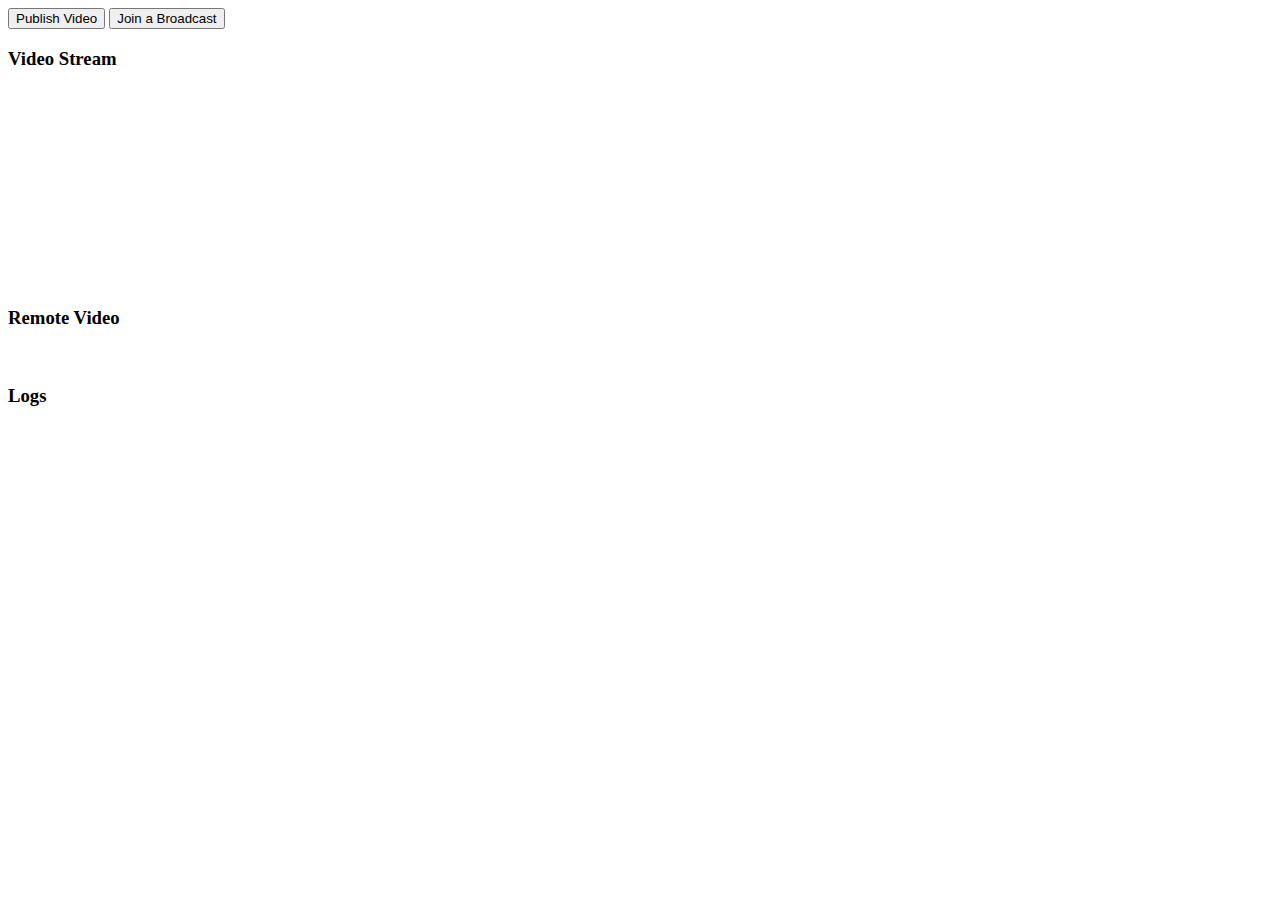
<file: broadcast/index.html>
<html>
  <head>
    <meta charset="utf-8">
    <title>pion-test</title>
  </head>

  <body>
    <button onclick="window.publishVideo(true)"> Publish Video </button>
    <button onclick="window.publishVideo(false)"> Join a Broadcast </button>
    <br />

    <h3> Video Stream </h3>
    <video id="localVideo"  width="200" height="200" autoplay muted></video> <br />

    <h3> Remote Video </h3>
    <div id="remoteVideos"></div> <br />

    <h3> Logs </h3>
    <div id="logs"></div>
  </body>

  <script>
    var log = msg => {
      document.getElementById('logs').innerHTML += msg + '<br>'
    }

    window.publishVideo = (isPublisher) => {
      let pc = new RTCPeerConnection()
      if (isPublisher) {
        navigator.mediaDevices.getUserMedia({video: true, audio: false })
          .then(stream => {

            stream.getTracks().forEach(track => pc.addTrack(track, stream));
            document.getElementById('localVideo').srcObject = stream
            pc.createOffer()
                    .then(offer => {
                      pc.setLocalDescription(offer)

                      return fetch(`/signal?publisher=true`, {
                        method: 'post',
                        headers: {
                          'Accept': 'application/json, text/plain, */*',
                          'Content-Type': 'application/json'
                        },
                        body: JSON.stringify(offer)
                      })
                    })
                    .then(res => res.json())
                    .then(res => pc.setRemoteDescription(res))
                    .catch(log)
          }).catch(log)
      }else{
        pc.addTransceiver('video')
        pc.ontrack = function (event) {
          console.log(event.track.id,event.streams[0].id,event.track.kind)
          if (event.track.kind === 'audio') {
            return
          }
          let el = document.createElement(event.track.kind)
          el.srcObject = event.streams[0]
          el.autoplay = true
          el.controls = true
          document.getElementById('remoteVideos').appendChild(el)

        }
        pc.createOffer()
                .then(offer => {
                  pc.setLocalDescription(offer)

                  return fetch(`/signal?publisher=false`, {
                    method: 'post',
                    headers: {
                      'Accept': 'application/json, text/plain, */*',
                      'Content-Type': 'application/json'
                    },
                    body: JSON.stringify(offer)
                  })
                })
                .then(res => res.json())
                .then(res => pc.setRemoteDescription(res))
                .catch(log)
      }


    }
  </script>
</html>
</file>
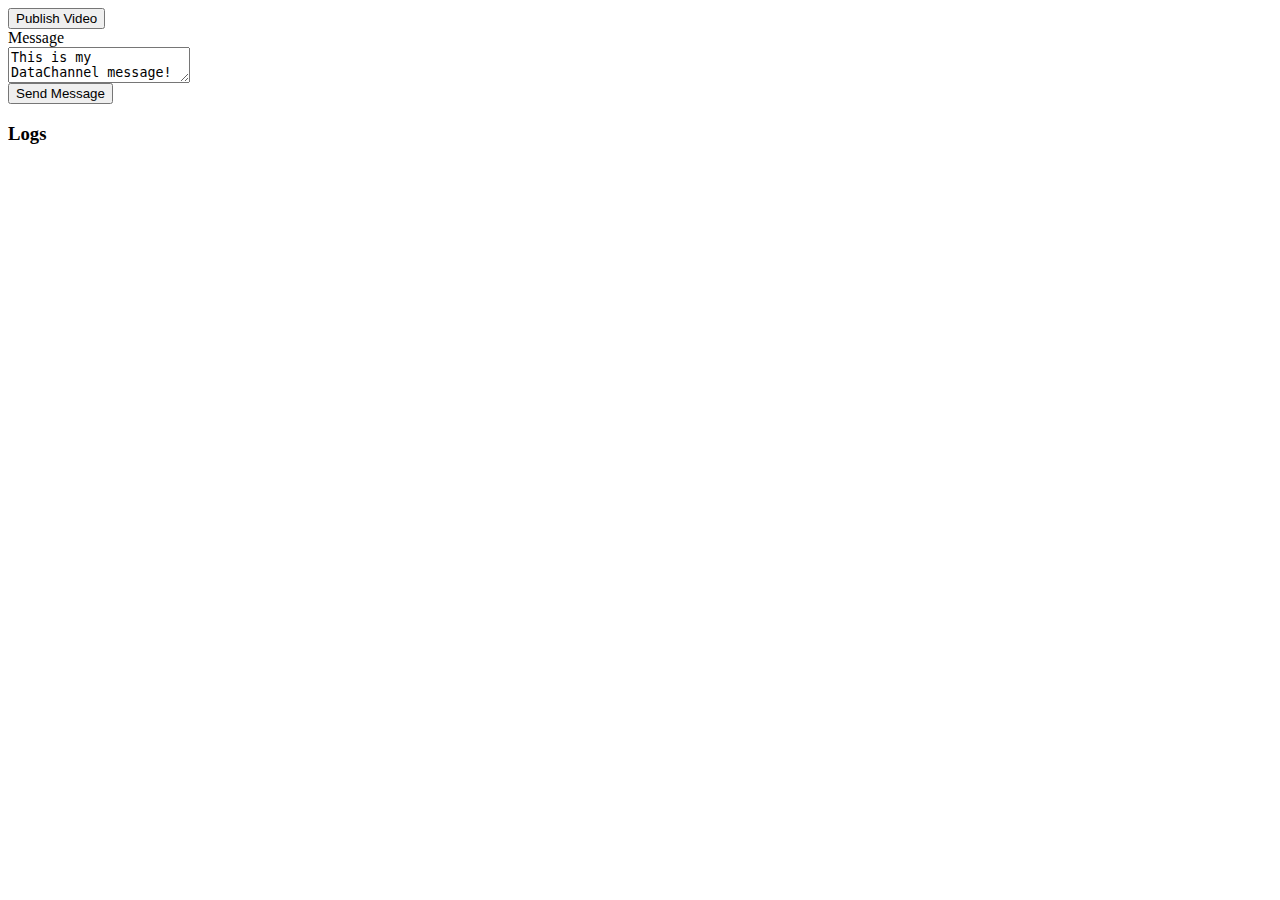
<file: data-channel/index.html>
<html>
  <head>
    <meta charset="utf-8">
    <title>pion-test</title>
  </head>

  <body>
    <button onclick="window.publishVideo()"> Publish Video </button>
    <br />

    Message<br />
    <textarea id="message">This is my DataChannel message!</textarea> <br/>
    <button onclick="window.sendMessage()">Send Message</button> <br />

    <h3> Logs </h3>
    <div id="logs"></div>
  </body>

  <script>
    var log = msg => {
      document.getElementById('logs').innerHTML += msg + '<br>'
    }

    window.publishVideo = () => {
      navigator.mediaDevices.getUserMedia({video: true, audio: true })
        .then(stream => {
          let pc = new RTCPeerConnection()

          pc.oniceconnectionstatechange = e => log(pc.iceConnectionState)
          pc.onicecandidate = (event) => {
            console.log("onicecandidate",event)
            if(event.candidate === null){
              console.log("sdp ready: "+JSON.stringify(pc.localDescription))
            }
          };

          let sendChannel = pc.createDataChannel('foo')
          sendChannel.onclose = () => console.log('sendChannel has closed')
          sendChannel.onopen = () => console.log('sendChannel has opened')
          sendChannel.onmessage = e => log(`Message from DataChannel '${sendChannel.label}' payload '${e.data}'`)

          window.sendMessage = () => {
            let message = document.getElementById('message').value
            if (message === '') {
              return alert('Message must not be empty')
            }

            sendChannel.send(message)
          }

          pc.createOffer()
            .then(offer => {
              pc.setLocalDescription(offer)
              console.log("offer")

              return fetch(`/signal`, {
                method: 'post',
                headers: {
                  'Accept': 'application/json, text/plain, */*',
                  'Content-Type': 'application/json'
                },
                body: JSON.stringify(offer)
              })
            })
            .then(res => res.json())
            .then(res => {pc.setRemoteDescription(res);console.log("anwser");})
            .catch(log)
        }).catch(log)
    }
  </script>
</html>
</file>
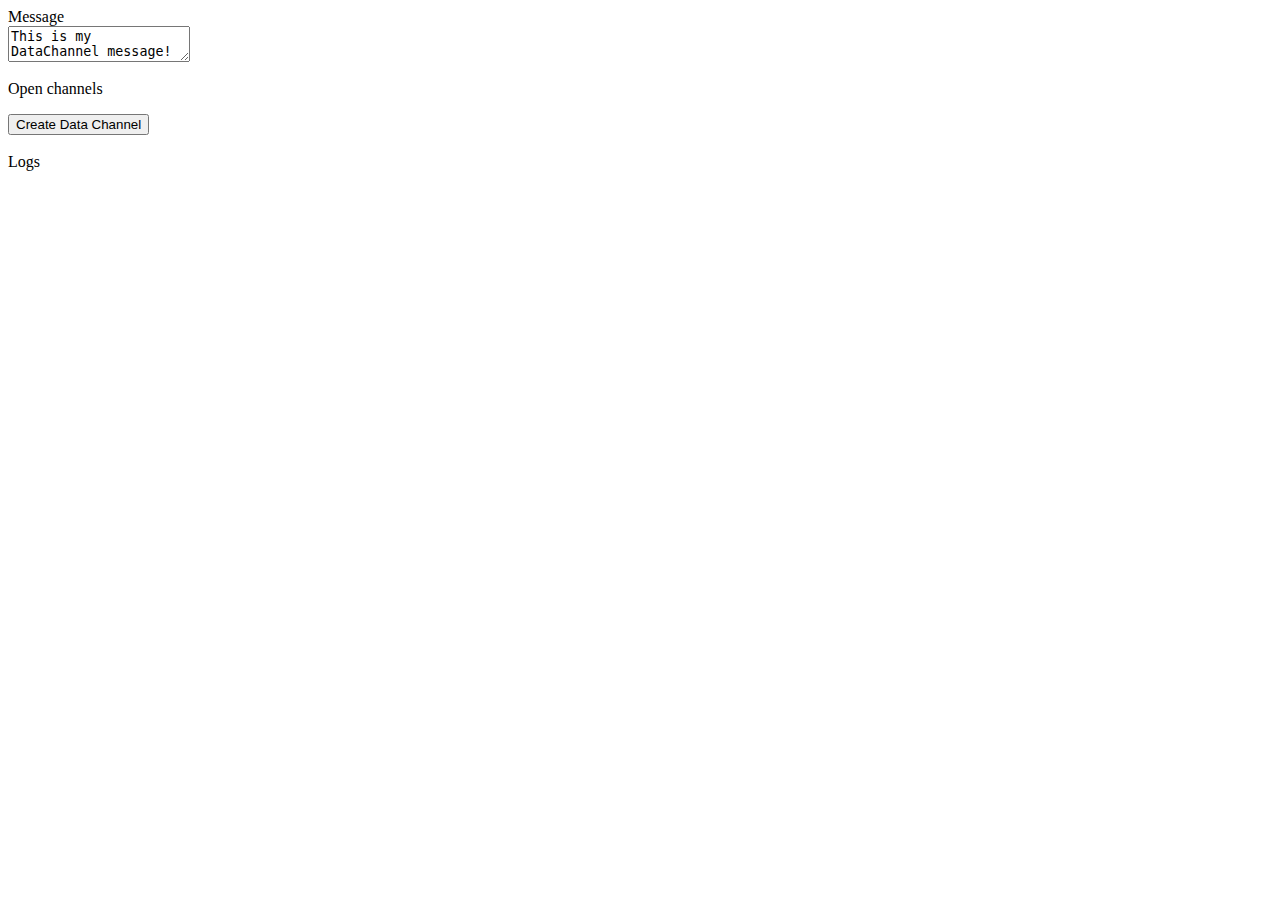
<file: data-channels-close/index.html>
<html>
<head>
  <meta charset="utf-8">
  <title>pion-test</title>
</head>

<body>

Message<br />
<textarea id="message">This is my DataChannel message!</textarea> <br/>

<br />

Open channels<br />
<ul id="ul-open"></ul>
<button onclick="window.createDataChannel()"> Create Data Channel</button> <br />

<br />

Logs<br />
<div id="logs"></div>

<script>
  var log = msg => {
    document.getElementById('logs').innerHTML += msg + '<br>'
  }

  window.createDataChannel = () => {
              let pc = new RTCPeerConnection()

              pc.oniceconnectionstatechange = e => log(pc.iceConnectionState)
              pc.onicecandidate = (event) => {
                console.log("onicecandidate",event)
                if(event.candidate === null){
                  console.log("sdp ready: "+JSON.stringify(pc.localDescription))
                }
              };

              let fullName = 'foo'
              let sendChannel = pc.createDataChannel(fullName)

              sendChannel.onopen = () => {
                log(`${fullName}: has opened`)
                sendChannel.onmessage = e => log(`${fullName}: '${e.data}'`)

                let ul = document.getElementById('ul-open')
                let li = document.createElement('li')
                li.appendChild(document.createTextNode(`${fullName}: `))

                let btnSend = document.createElement('BUTTON')
                btnSend.appendChild(document.createTextNode('Send message'))
                btnSend.onclick = () => {
                  let message = document.getElementById('message').value
                  if (message === '') {
                    return alert('Message must not be empty')
                  }

                  sendChannel.send(message)
                }
                li.appendChild(btnSend)

                let btnClose = document.createElement('BUTTON')
                btnClose.appendChild(document.createTextNode('Close'))
                btnClose.onclick = () => {
                  sendChannel.close()
                  ul.removeChild(li)
                }
                li.appendChild(btnClose)

                sendChannel.onclose = () => {
                  log(`${fullName}: closed.`)
                  ul.removeChild(li)
                }

                ul.appendChild(li)
              }

              pc.createOffer()
                      .then(offer => {
                        pc.setLocalDescription(offer)
                        console.log("offer")

                        return fetch(`/signal`, {
                          method: 'post',
                          headers: {
                            'Accept': 'application/json, text/plain, */*',
                            'Content-Type': 'application/json'
                          },
                          body: JSON.stringify(offer)
                        })
                      })
                      .then(res => res.json())
                      .then(res => {pc.setRemoteDescription(res);console.log("anwser");})
                      .catch(log)
  }
</script>
</html>
</file>
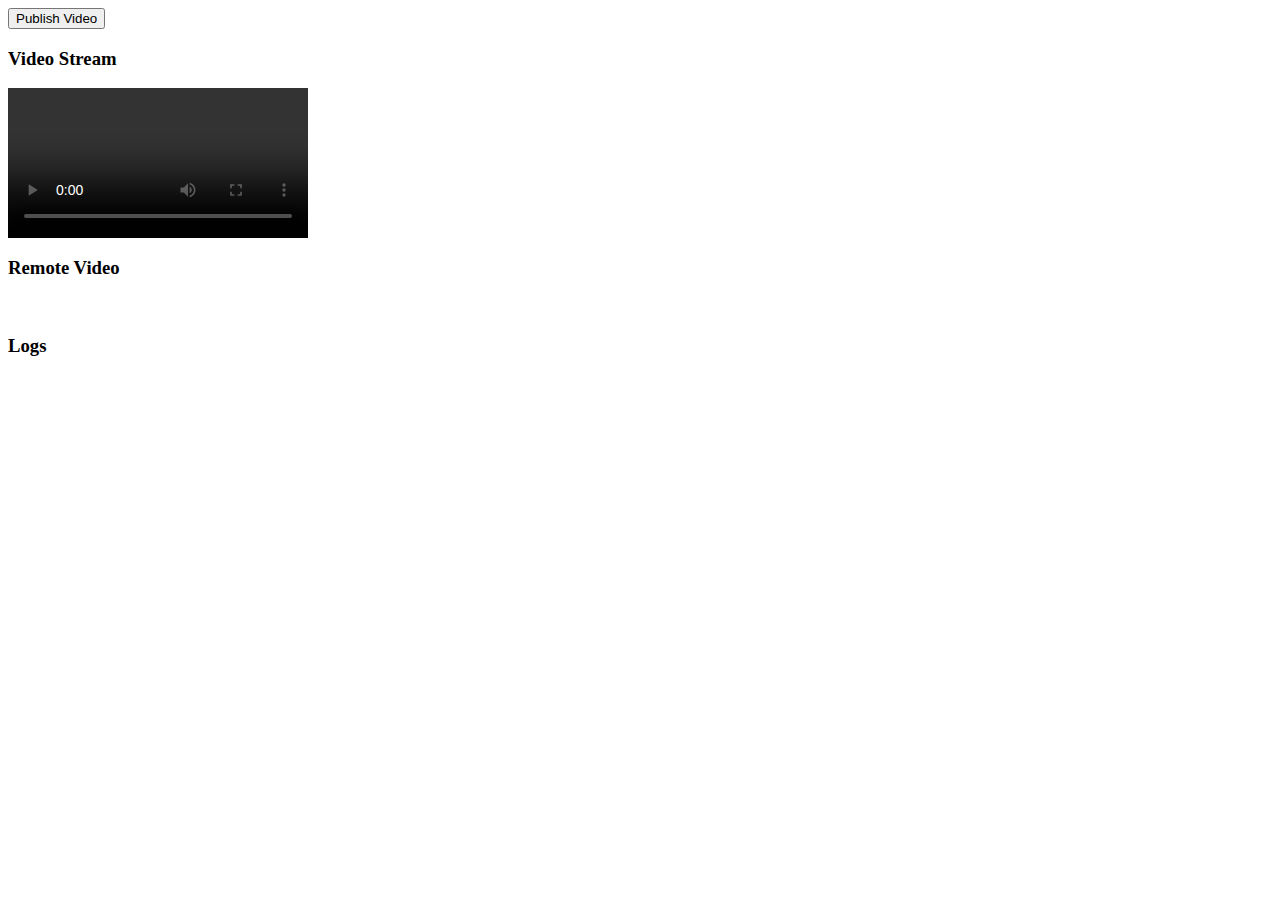
<file: pion-test/index.html>
<html>
  <head>
    <meta charset="utf-8">
    <title>pion-test</title>
  </head>

  <body>
    <button onclick="window.publishVideo()"> Publish Video </button>
    <br />

    <h3> Video Stream </h3>
    <video id="localVideo" autoplay="true" controls="true"></video> <br />

    <h3> Remote Video </h3>
    <div id="remoteVideos"></div> <br />

    <h3> Logs </h3>
    <div id="logs"></div>
  </body>

  <script>
    var log = msg => {
      document.getElementById('logs').innerHTML += msg + '<br>'
    }

    window.publishVideo = () => {
      navigator.mediaDevices.getUserMedia({video: true, audio: true })
        .then(stream => {
          let pc = new RTCPeerConnection()

          pc.oniceconnectionstatechange = e => log(pc.iceConnectionState)
          pc.onicecandidate = (event) => {
            console.log("onicecandidate",event)
            if(event.candidate === null){
              console.log("sdp ready: "+JSON.stringify(pc.localDescription))
            }
          };

          pc.ontrack = function (event) {
            console.log(event.track.id,event.streams[0].id,event.track.kind)
            if (event.track.kind === 'audio') {
              return
            }
            let el = document.createElement(event.track.kind)
            el.srcObject = event.streams[0]
            el.autoplay = true
            el.controls = true
            document.getElementById('remoteVideos').appendChild(el)

          }

          document.getElementById('localVideo').srcObject = stream
          stream.getTracks().forEach(function(track) {
            pc.addTrack(track, stream)
          })

          pc.createOffer()
            .then(offer => {
              pc.setLocalDescription(offer)
              console.log("offer")

              return fetch(`/signal`, {
                method: 'post',
                headers: {
                  'Accept': 'application/json, text/plain, */*',
                  'Content-Type': 'application/json'
                },
                body: JSON.stringify(offer)
              })
            })
            .then(res => res.json())
            .then(res => {pc.setRemoteDescription(res);console.log("anwser");})
            .catch(log)
        }).catch(log)
    }
  </script>
</html>
</file>
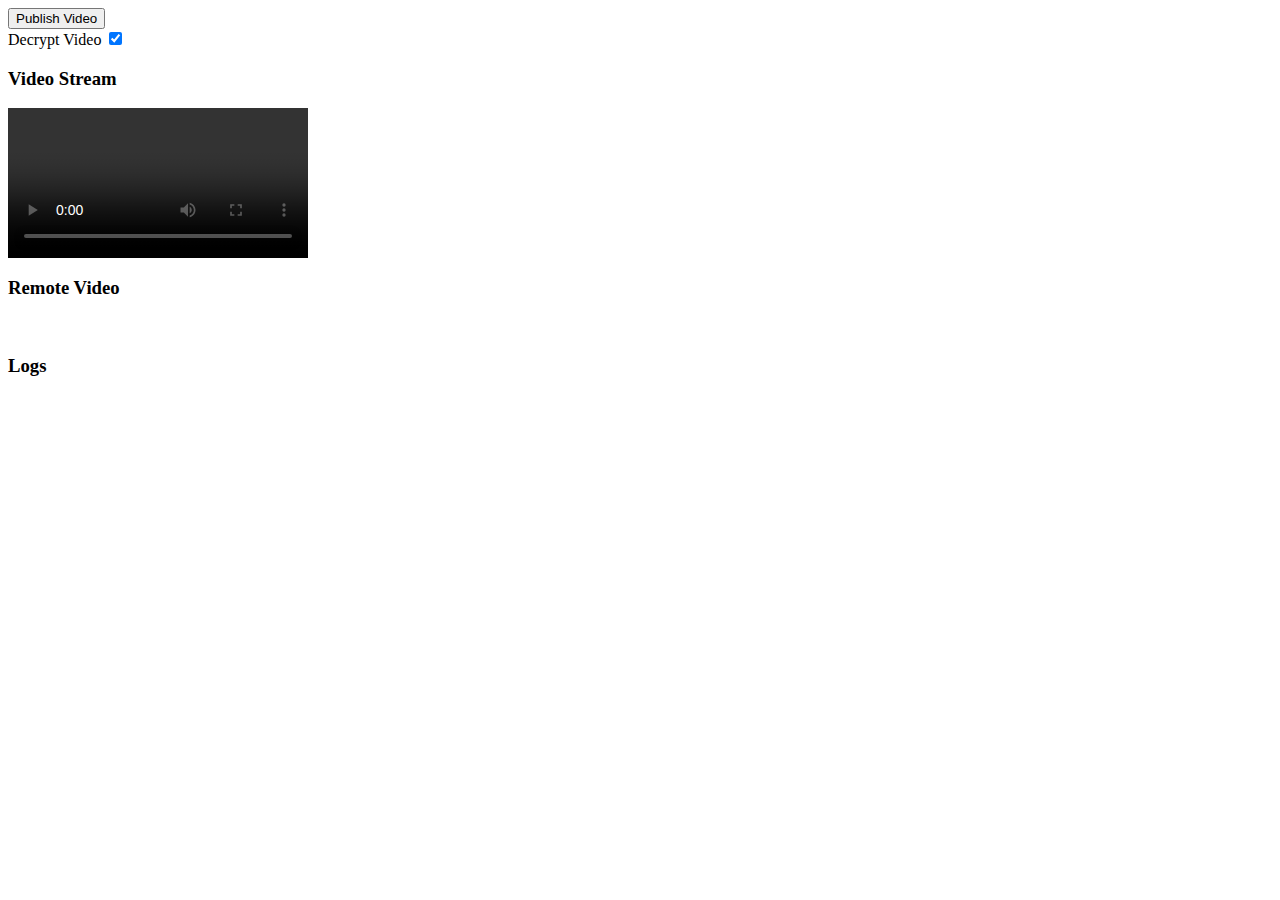
<file: play-from-disk-insertable-streams/index.html>
<html>
<head>
    <meta charset="utf-8">
    <title>pion-test</title>
</head>

<body>
<button onclick="window.publishVideo()"> Publish Video </button>
<br />
<div id="no-support-banner" style="background-color: red">
    <h1> Browser does not support insertable streams </h1>
</div>
Decrypt Video <input type="checkbox" checked="checked" onclick="window.toggleDecryption()"/><br />

<h3> Video Stream </h3>
<video id="localVideo" autoplay="true" controls="true"></video> <br />

<h3> Remote Video </h3>
<div id="remoteVideos"></div> <br />

<h3> Logs </h3>
<div id="logs"></div>
</body>

<script>
    var log = msg => {
        document.getElementById('logs').innerHTML += msg + '<br>'
    }

    // Shim to support both versions of API
    function getInsertableStream(transceiver) {
        let insertableStreams = null
        if (transceiver.receiver.createEncodedVideoStreams) {
            insertableStreams = transceiver.receiver.createEncodedVideoStreams()
        } else if (transceiver.receiver.createEncodedStreams) {
            insertableStreams = transceiver.receiver.createEncodedStreams()
        }

        if (!insertableStreams) {
            insertableStreamsSupported = false
            updateSupportBanner()
            throw 'Insertable Streams are not supported'
        }

        return insertableStreams
    }
    let insertableStreamsSupported = true
    let updateSupportBanner = () => {
        let el = document.getElementById('no-support-banner')
        if (insertableStreamsSupported && el) {
            el.style = 'display: none'
        }
    }
    document.addEventListener('DOMContentLoaded', updateSupportBanner)

    let applyDecryption = true
    window.toggleDecryption = () => {
        applyDecryption = !applyDecryption
    }

    window.publishVideo = () => {
        navigator.mediaDevices.getUserMedia({video: true, audio: true })
            .then(stream => {
                const cipherKey = 0xAA

                let pc = new RTCPeerConnection({encodedInsertableStreams: true, forceEncodedVideoInsertableStreams: true})

                pc.oniceconnectionstatechange = e => log(pc.iceConnectionState)
                pc.onicecandidate = (event) => {
                    console.log("onicecandidate",event)
                    if(event.candidate === null){
                        console.log("sdp ready: "+JSON.stringify(pc.localDescription))
                    }
                };

                pc.ontrack = function (event) {
                    console.log(event.track.id,event.streams[0].id,event.track.kind)
                    if (event.track.kind === 'audio') {
                        return
                    }
                    let el = document.createElement(event.track.kind)
                    el.srcObject = event.streams[0]
                    el.autoplay = true
                    el.controls = true
                    document.getElementById('remoteVideos').appendChild(el)

                }

                let transceiver = pc.addTransceiver('video')
                let receiverStreams = getInsertableStream(transceiver)

                const reader = receiverStreams.readable.getReader()
                const writer = receiverStreams.writable.getWriter()
                reader.read().then(function processVideo({ done, value }) {
                    let decrypted = new DataView(value.data)

                    if (applyDecryption) {
                        for (let i = 0; i < decrypted.buffer.byteLength; i++) {
                            decrypted.setInt8(i, decrypted.getInt8(i) ^ cipherKey)
                        }
                    }

                    value.data = decrypted.buffer
                    writer.write(value)
                    return reader.read().then(processVideo)
                })

                pc.createOffer()
                    .then(offer => {
                        pc.setLocalDescription(offer)
                        console.log("offer")

                        return fetch(`/signal`, {
                            method: 'post',
                            headers: {
                                'Accept': 'application/json, text/plain, */*',
                                'Content-Type': 'application/json'
                            },
                            body: JSON.stringify(offer)
                        })
                    })
                    .then(res => res.json())
                    .then(res => {pc.setRemoteDescription(res);console.log("anwser");})
                    .catch(log)
            }).catch(log)
    }
</script>
</html>
</file>
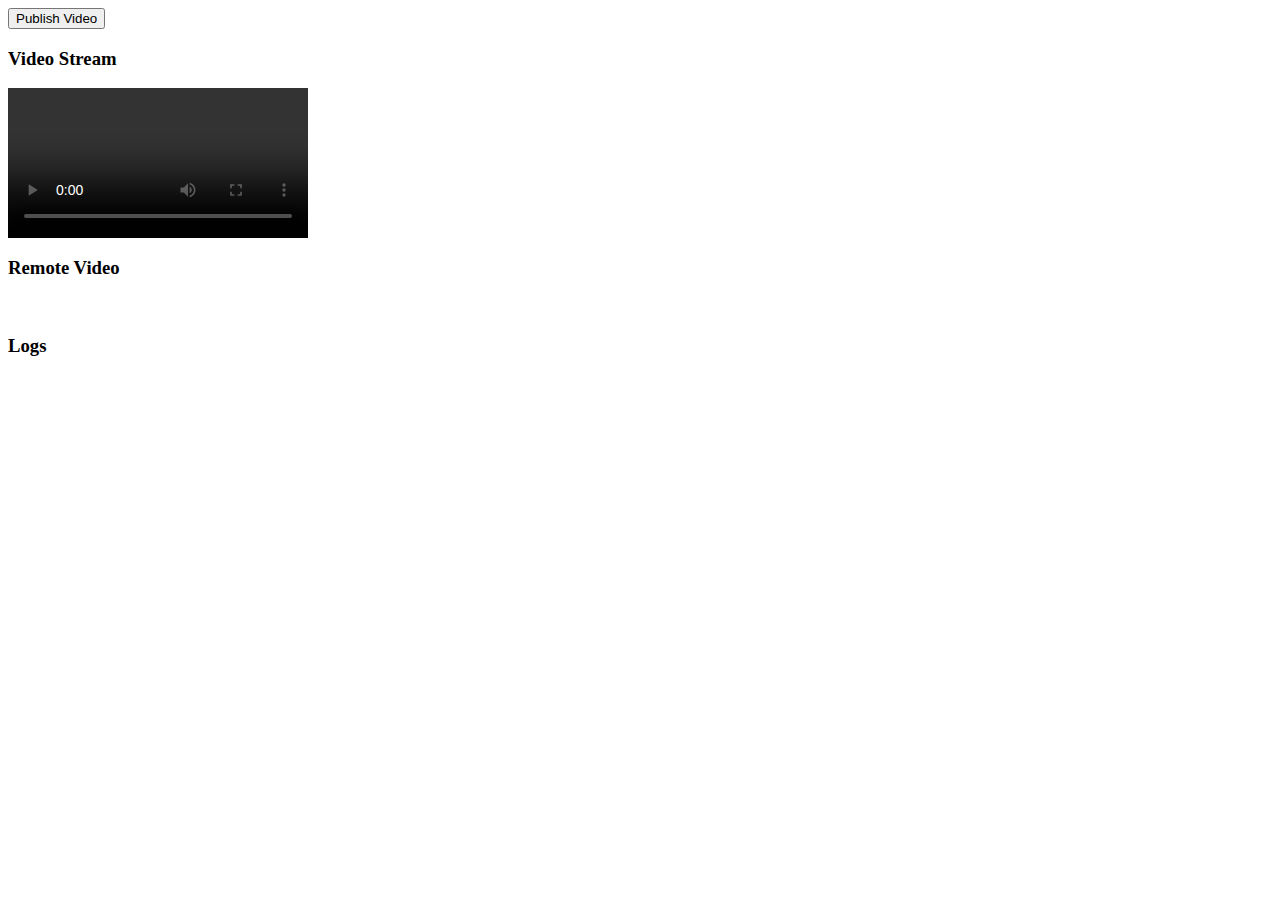
<file: play-from-disk/index.html>
<html>
  <head>
    <meta charset="utf-8">
    <title>pion-test</title>
  </head>

  <body>
    <button onclick="window.publishVideo()"> Publish Video </button>
    <br />

    <h3> Video Stream </h3>
    <video id="localVideo" autoplay="true" controls="true"></video> <br />

    <h3> Remote Video </h3>
    <div id="remoteVideos"></div> <br />

    <h3> Logs </h3>
    <div id="logs"></div>
  </body>

  <script>
    var log = msg => {
      document.getElementById('logs').innerHTML += msg + '<br>'
    }

    window.publishVideo = () => {
      navigator.mediaDevices.getUserMedia({video: true, audio: true })
        .then(stream => {
          let pc = new RTCPeerConnection()

          pc.oniceconnectionstatechange = e => log(pc.iceConnectionState)
          pc.onicecandidate = (event) => {
            console.log("onicecandidate",event)
            if(event.candidate === null){
              console.log("sdp ready: "+JSON.stringify(pc.localDescription))
            }
          };

          pc.ontrack = function (event) {
            console.log(event.track.id,event.streams[0].id,event.track.kind)
            if (event.track.kind === 'audio') {
              return
            }
            let el = document.createElement(event.track.kind)
            el.srcObject = event.streams[0]
            el.autoplay = true
            el.controls = true
            document.getElementById('remoteVideos').appendChild(el)

          }

          pc.addTransceiver("video",{'direction': 'sendrecv'})
          pc.addTransceiver('audio', {'direction': 'sendrecv'})

          pc.createOffer()
            .then(offer => {
              pc.setLocalDescription(offer)
              console.log("offer")

              return fetch(`/signal`, {
                method: 'post',
                headers: {
                  'Accept': 'application/json, text/plain, */*',
                  'Content-Type': 'application/json'
                },
                body: JSON.stringify(offer)
              })
            })
            .then(res => res.json())
            .then(res => {pc.setRemoteDescription(res);console.log("anwser");})
            .catch(log)
        }).catch(log)
    }
  </script>
</html>
</file>
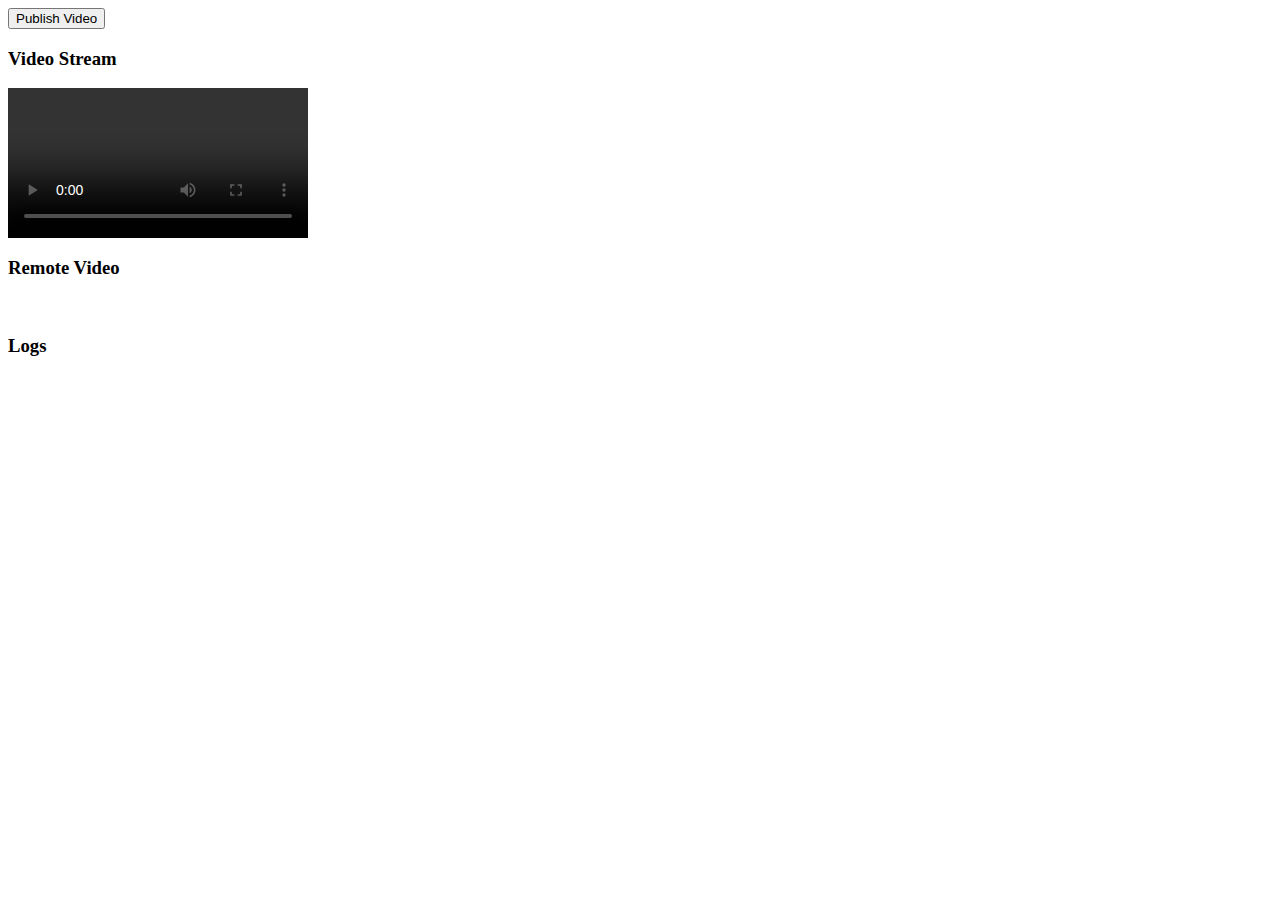
<file: rtp-forwarder/index.html>
<html>
<head>
    <meta charset="utf-8">
    <title>pion-test</title>
</head>

<body>
<button onclick="window.publishVideo()"> Publish Video </button>
<br />

<h3> Video Stream </h3>
<video id="localVideo" autoplay="true" controls="true"></video> <br />

<h3> Remote Video </h3>
<div id="remoteVideos"></div> <br />

<h3> Logs </h3>
<div id="logs"></div>
</body>

<script>
    var log = msg => {
        document.getElementById('logs').innerHTML += msg + '<br>'
    }

    window.publishVideo = () => {
        navigator.mediaDevices.getUserMedia({video: true, audio: true })
            .then(stream => {
                let pc = new RTCPeerConnection()

                pc.oniceconnectionstatechange = e => log(pc.iceConnectionState)
                pc.onicecandidate = (event) => {
                    console.log("onicecandidate",event)
                    if(event.candidate === null){
                        console.log("sdp ready: "+JSON.stringify(pc.localDescription))
                    }
                };

                pc.ontrack = function (event) {
                    console.log(event.track.id,event.streams[0].id,event.track.kind)
                    if (event.track.kind === 'audio') {
                        return
                    }
                    let el = document.createElement(event.track.kind)
                    el.srcObject = event.streams[0]
                    el.autoplay = true
                    el.controls = true
                    document.getElementById('remoteVideos').appendChild(el)

                }

                document.getElementById('localVideo').srcObject = stream
                stream.getTracks().forEach(function(track) {
                    pc.addTrack(track, stream)
                })

                pc.createOffer()
                    .then(offer => {
                        pc.setLocalDescription(offer)
                        console.log("offer")

                        return fetch(`/signal`, {
                            method: 'post',
                            headers: {
                                'Accept': 'application/json, text/plain, */*',
                                'Content-Type': 'application/json'
                            },
                            body: JSON.stringify(offer)
                        })
                    })
                    .then(res => res.json())
                    .then(res => {pc.setRemoteDescription(res);console.log("anwser");})
                    .catch(log)
            }).catch(log)
    }
</script>
</html>
</file>
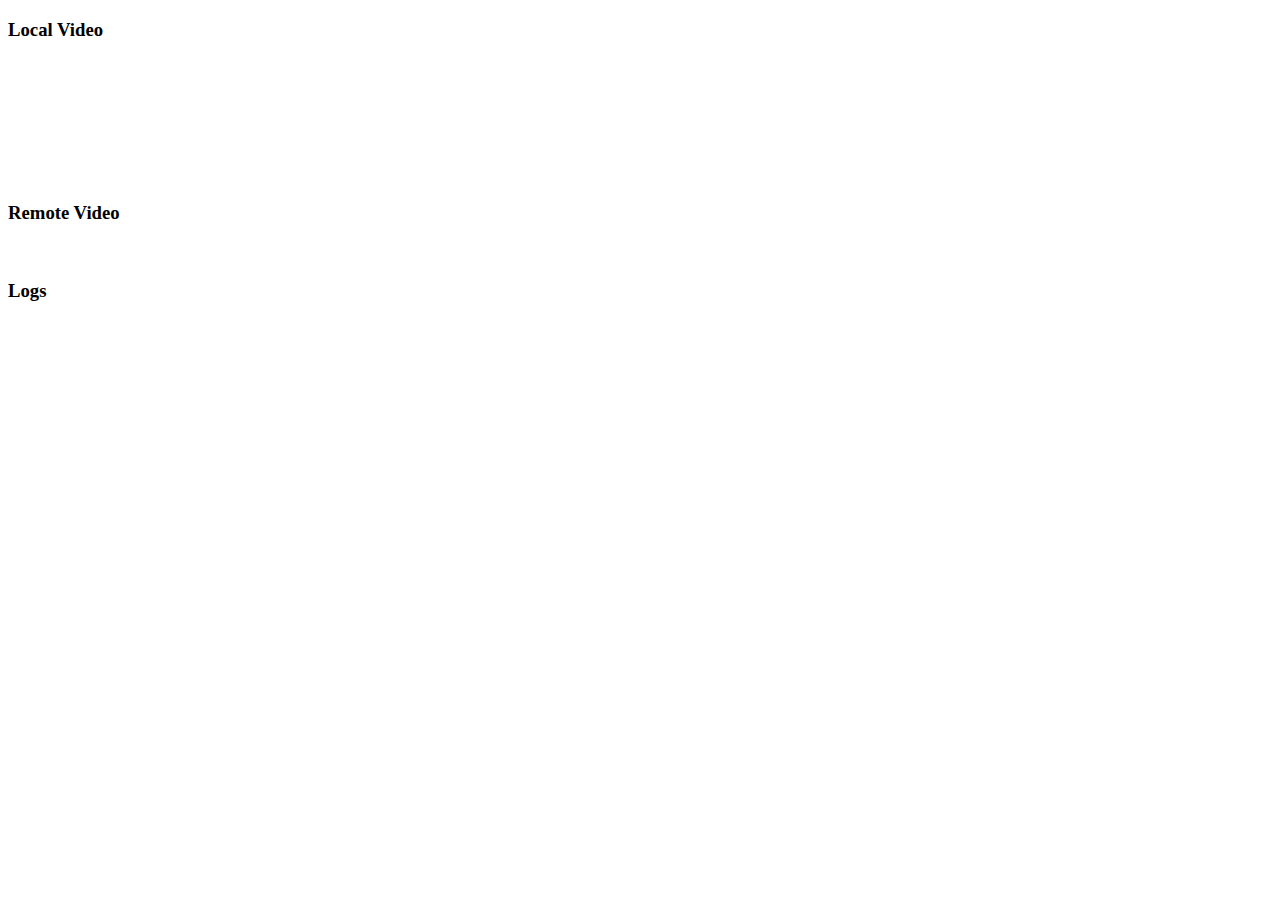
<file: sfu-ws/index.html>
<!DOCTYPE html>
<html>
  <head>
    <meta charset="utf-8">
  </head>
  <body>
    <h3> Local Video </h3>
    <video id="localVideo" width="160" height="120" autoplay muted></video> <br />

    <h3> Remote Video </h3>
    <div id="remoteVideos"></div> <br />

    <h3> Logs </h3>
    <div id="logs"></div>


  </body>

  <script>
    navigator.mediaDevices.getUserMedia({ video: true, audio: true })
    .then(stream => {
      let pc = new RTCPeerConnection()
      pc.ontrack = function (event) {
        if (event.track.kind === 'audio') {
          return
        }

        let el = document.createElement(event.track.kind)
        el.srcObject = event.streams[0]
        el.autoplay = true
        el.controls = true
        document.getElementById('remoteVideos').appendChild(el)

        event.track.onmute = function(event) {
          el.play()
        }

        event.streams[0].onremovetrack = ({track}) => {
          if (el.parentNode) {
            el.parentNode.removeChild(el)
          }
        }
      }

      document.getElementById('localVideo').srcObject = stream
      stream.getTracks().forEach(track => pc.addTrack(track, stream))

      let ws = new WebSocket("{{.}}")
      pc.onicecandidate = e => {
        if (!e.candidate) {
          return
        }
        console.log("to server"+JSON.stringify(e.candidate))
        // ws.send(JSON.stringify({event: 'candidate', data: JSON.stringify(e.candidate)}))
      }

      ws.onclose = function(evt) {
        window.alert("Websocket has closed")
      }

      ws.onmessage = function(evt) {
        let msg = JSON.parse(evt.data)
        if (!msg) {
          return console.log('failed to parse msg')
        }

        switch (msg.event) {
          case 'offer':
            let offer = JSON.parse(msg.data)
            if (!offer) {
              return console.log('failed to parse answer')
            }
            pc.setRemoteDescription(offer)
            pc.createAnswer().then(answer => {
              pc.setLocalDescription(answer)
              ws.send(JSON.stringify({event: 'answer', data: JSON.stringify(answer)}))
            })
            return

          case 'candidate':
            let candidate = JSON.parse(msg.data)
            if (!candidate) {
              return console.log('failed to parse candidate')
            }

            pc.addIceCandidate(candidate)
            console.log("from server"+msg.data)
        }
      }

      ws.onerror = function(evt) {
        console.log("ERROR: " + evt.data)
      }
    }).catch(window.alert)
  </script>
</html>
</file>
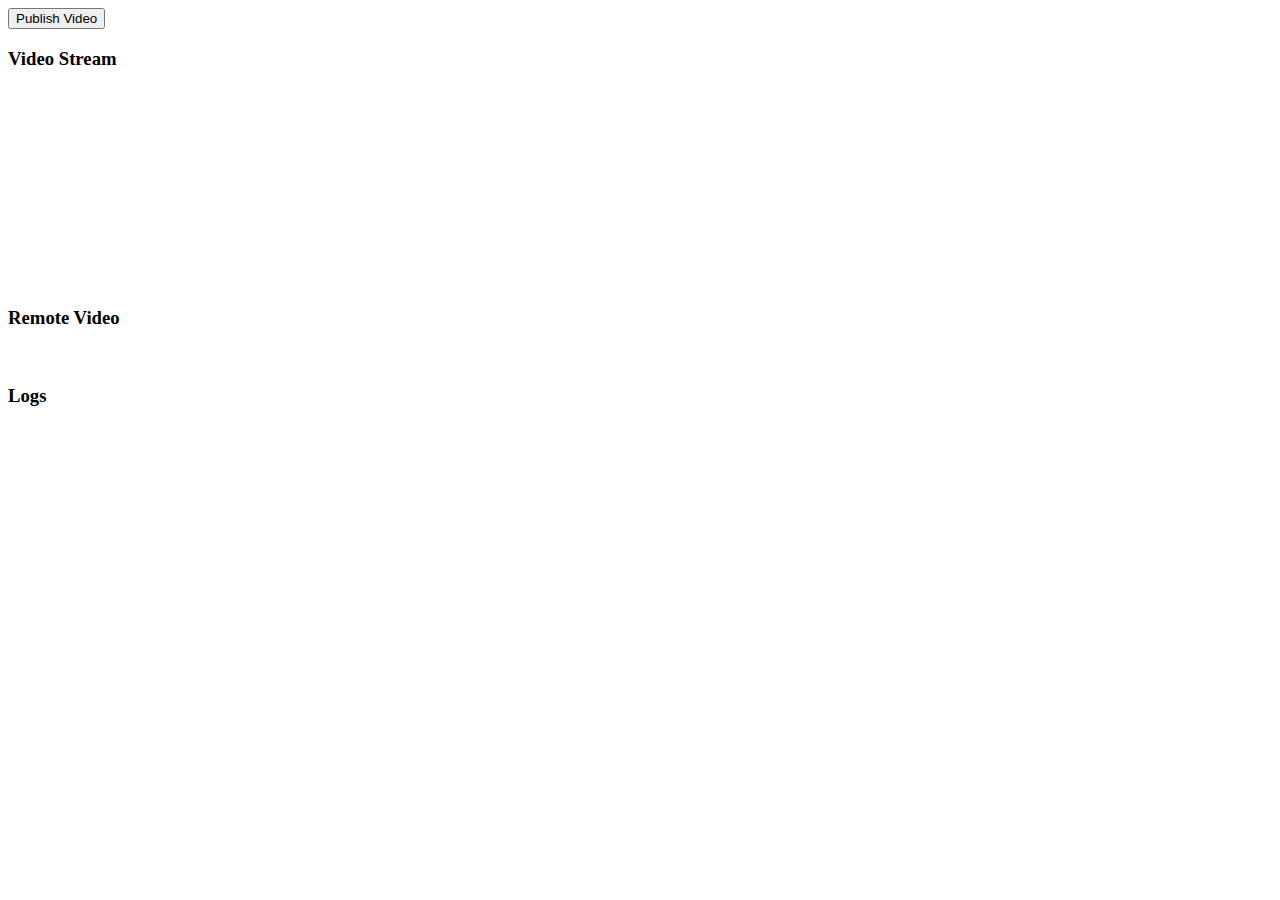
<file: simulcast/index.html>
<html>
  <head>
    <meta charset="utf-8">
    <title>pion-test</title>
  </head>

  <body>
    <button onclick="window.publishVideo()"> Publish Video </button>
    <br />

    <h3> Video Stream </h3>
    <video id="localVideo"  width="200" height="200" autoplay muted></video> <br />

    <h3> Remote Video </h3>
    <div id="remoteVideos"></div> <br />

    <h3> Logs </h3>
    <div id="logs"></div>
  </body>

  <script>
    var log = msg => {
      document.getElementById('logs').innerHTML += msg + '<br>'
    }

    window.publishVideo = () => {
      navigator.mediaDevices.getUserMedia({video: {
          width: {
            ideal: 4096,
          },
          height: {
            ideal: 2160,
          },
          frameRate: {
            ideal: 60,
            min: 10,
          },
        }, audio: false })
        .then(stream => {
          let pc = new RTCPeerConnection()

          pc.ontrack = function (event) {
            console.log(event.track.id,event.streams[0].id,event.track.kind)
            if (event.track.kind === 'audio') {
              return
            }
            let el = document.createElement(event.track.kind)
            el.srcObject = event.streams[0]
            el.autoplay = true
            el.width = "500";
            document.getElementById('remoteVideos').appendChild(el)

          }

          document.getElementById('localVideo').srcObject = stream
          pc.addTransceiver(stream.getVideoTracks()[0], {
            direction: "sendonly",
            streams: [stream],
            sendEncodings: [
              // for firefox order matters... first high resolution, then scaled resolutions...
              {
                rid: "f",
              },
              {
                rid: "h",
                scaleResolutionDownBy: 2.0,
              },
              {
                rid: "q",
                scaleResolutionDownBy: 4.0,
              },
            ],
          });
          pc.addTransceiver("video");
          pc.addTransceiver("video");
          pc.addTransceiver("video");

          pc.createOffer()
            .then(offer => {
              pc.setLocalDescription(offer)

              return fetch(`/signal`, {
                method: 'post',
                headers: {
                  'Accept': 'application/json, text/plain, */*',
                  'Content-Type': 'application/json'
                },
                body: JSON.stringify(offer)
              })
            })
            .then(res => res.json())
            .then(res => pc.setRemoteDescription(res))
            .catch(log)
        }).catch(log)
    }
  </script>
</html>
</file>
